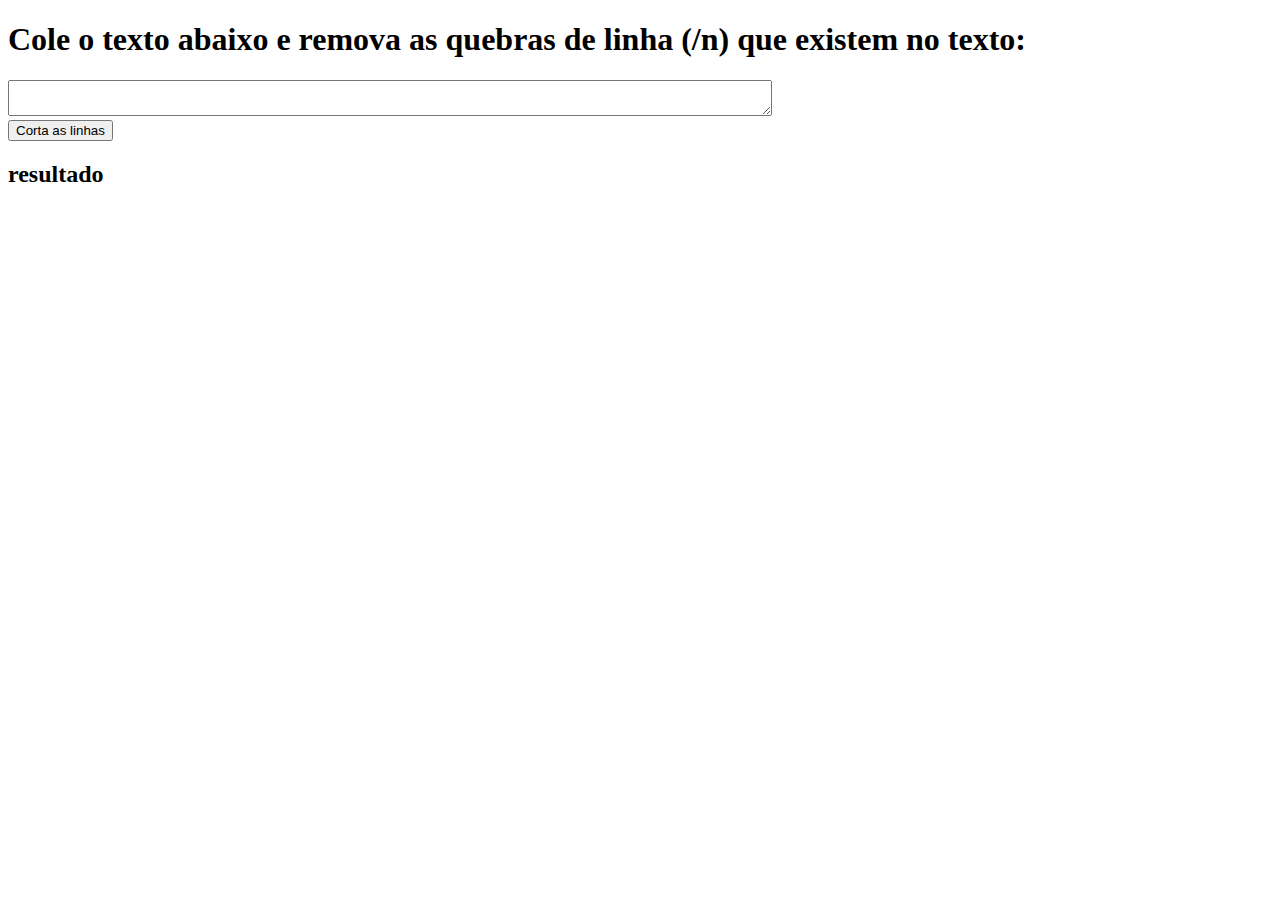
<file: cortalinha.html>
<!DOCTYPE html>
<html lang="en">
<head>
    <meta charset="UTF-8">
    <meta name="viewport" content="width=device-width, initial-scale=1.0">
    <meta http-equiv="X-UA-Compatible" content="ie=edge">
    <title>Cortador de linhas</title>
</head>
<body>
    <h1>Cole o texto abaixo e remova as quebras de linha (/n) que existem no texto:</h1>
    <textarea type="text" id="texto" style="width: 60%;"></textarea><br>
    <button onclick="CortaLinhas()">Corta as linhas</button>
    <h2>resultado</h2>
    <p id="resultado"></p>
<script>
    function CortaLinhas(){
        let textoCopiado = document.getElementById("texto").value;
        textoCopiado = textoCopiado.replace("\n"," ");
        document.getElementById("resultado").innerHTML = textoCopiado;
    }
</script>
</body>
</html>
</file>
